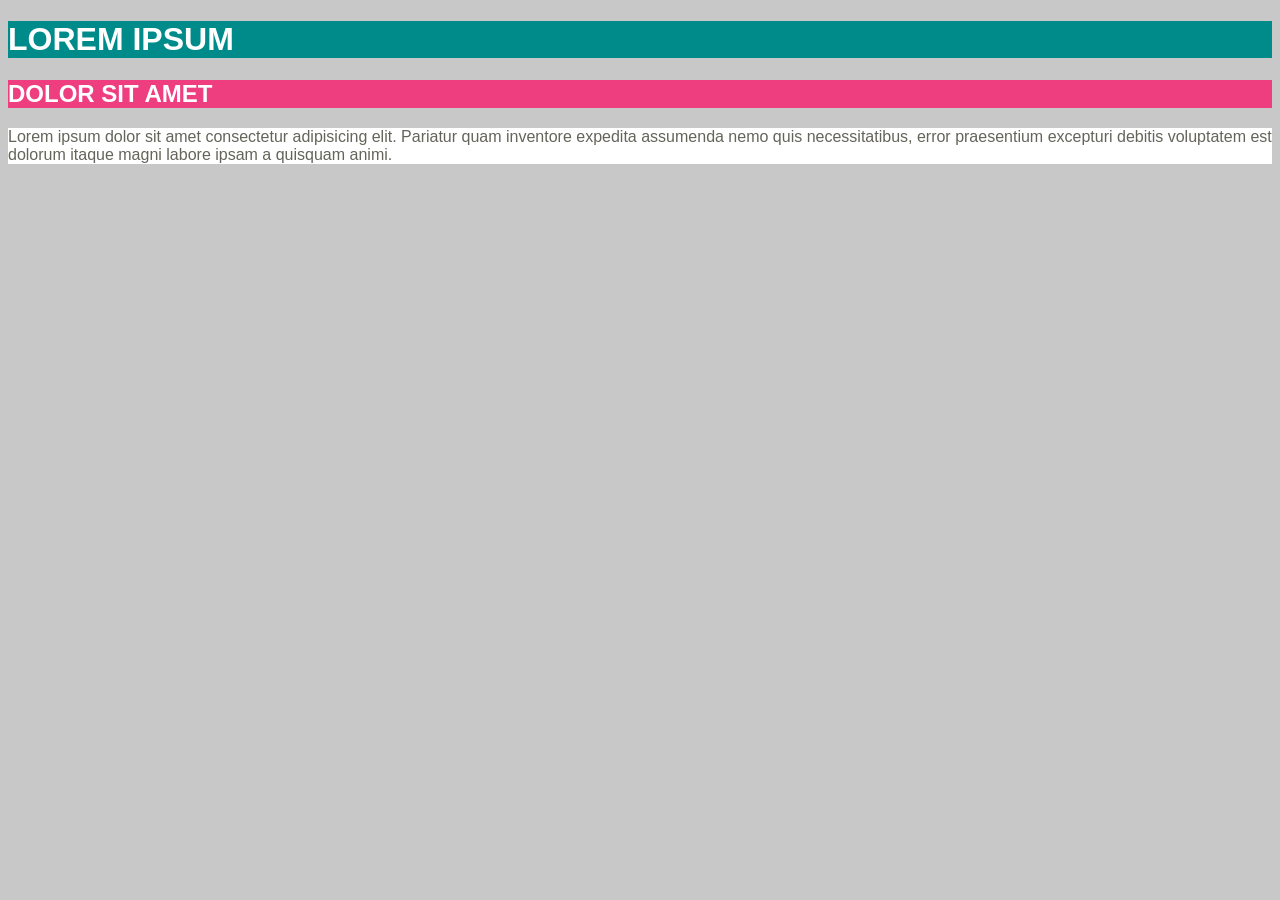
<file: background/index.html>
<!DOCTYPE html>
<html lang="en">
<head>
    <meta charset="UTF-8">
    <meta name="viewport" content="width=device-width, initial-scale=1.0">
    <title>Document</title>
    <link rel="stylesheet" type="text/css" href="./css/style.css">
</head>
<body>
    <main>
        <h1>LOREM IPSUM</h1>
        <h2>DOLOR SIT AMET</h2>
        <p>Lorem ipsum dolor sit amet consectetur adipisicing elit. Pariatur quam inventore expedita assumenda nemo quis necessitatibus, error praesentium excepturi debitis voluptatem est dolorum itaque magni labore ipsam a quisquam animi.</p>
    </main>
</body>
</html>
</file>
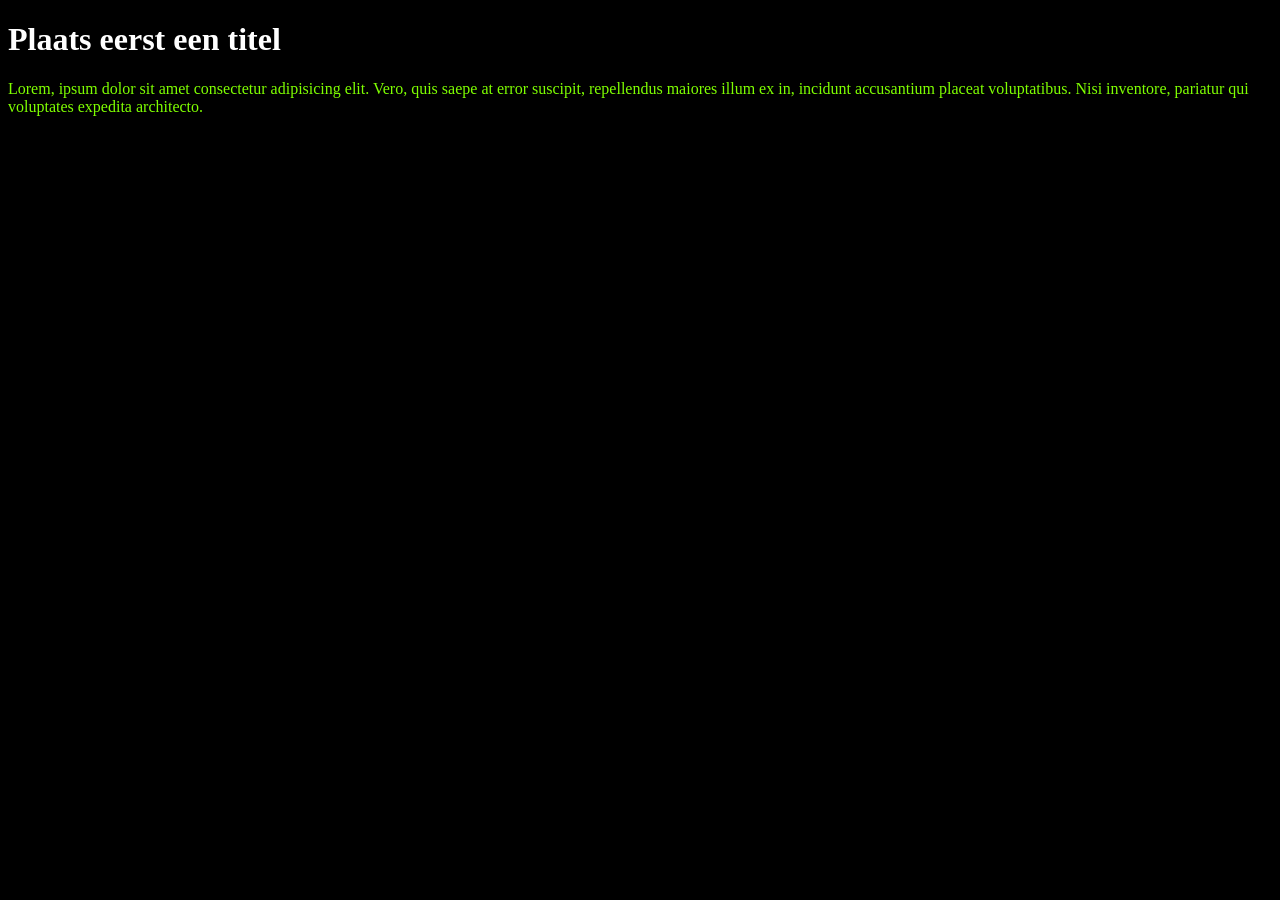
<file: color/index.html>
<!DOCTYPE html>
<html lang="en">
<head>
    <meta charset="UTF-8">
    <meta name="viewport" content="width=device-width, initial-scale=1.0">
    <link  rel="stylesheet" type ="text/css" href ="./css/style.css">
    <title>Document</title>
</head>
<body>
    <h1>Plaats eerst een titel</h1>
    <p>Lorem, ipsum dolor sit amet consectetur adipisicing elit. Vero, quis saepe at error suscipit, repellendus maiores illum ex in, incidunt accusantium placeat voluptatibus. Nisi inventore, pariatur qui voluptates expedita architecto.</p>
</body>
</html>
</file>
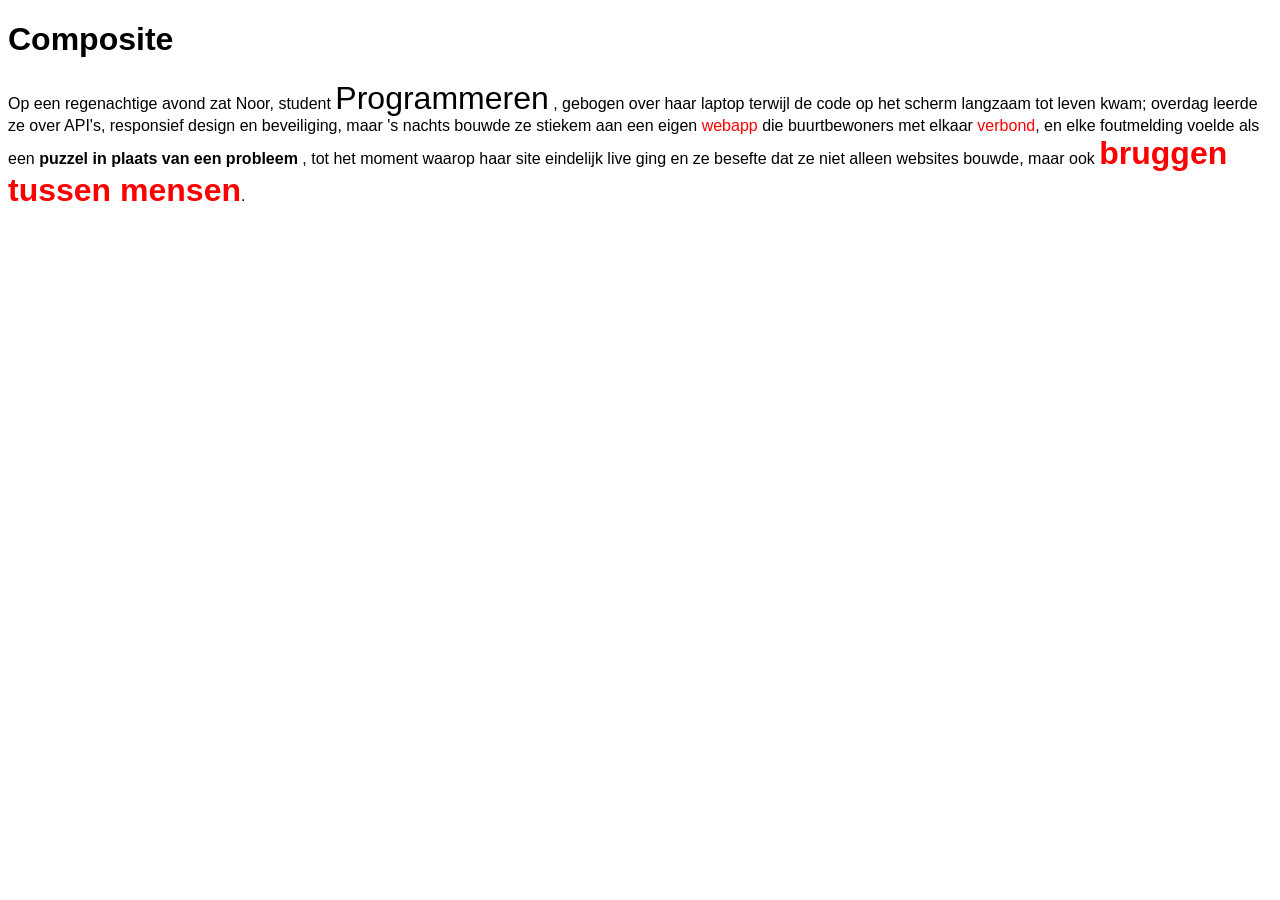
<file: compositie/index.html>
<!DOCTYPE html>
<html lang="en">
<head>
    <meta charset="UTF-8">
    <meta name="viewport" content="width=device-width, initial-scale=1.0">
    <title>Document</title>
    <link rel="stylesheet" type="text/css" href="./css/style.css">
</head>
<body>
    <h1>Composite</h1>
    <p>
Op een <span>regenachtige avond</span> zat Noor, student <span class ="big">Programmeren</span> , gebogen over haar laptop terwijl de code op het scherm
langzaam tot leven kwam; overdag leerde ze over API's, responsief design en beveiliging, maar 's nachts bouwde ze
stiekem aan een eigen <span class ="red">webapp</span> die buurtbewoners met elkaar <span class ="red">verbond</span>, en elke foutmelding voelde als een <span class ="bold">puzzel in
plaats van een probleem</span> , tot het moment waarop haar site eindelijk live ging en ze besefte dat ze niet alleen
websites bouwde, maar ook <span class ="big red bold">bruggen tussen mensen</span>.
    </p>
</body>
</html>
</file>
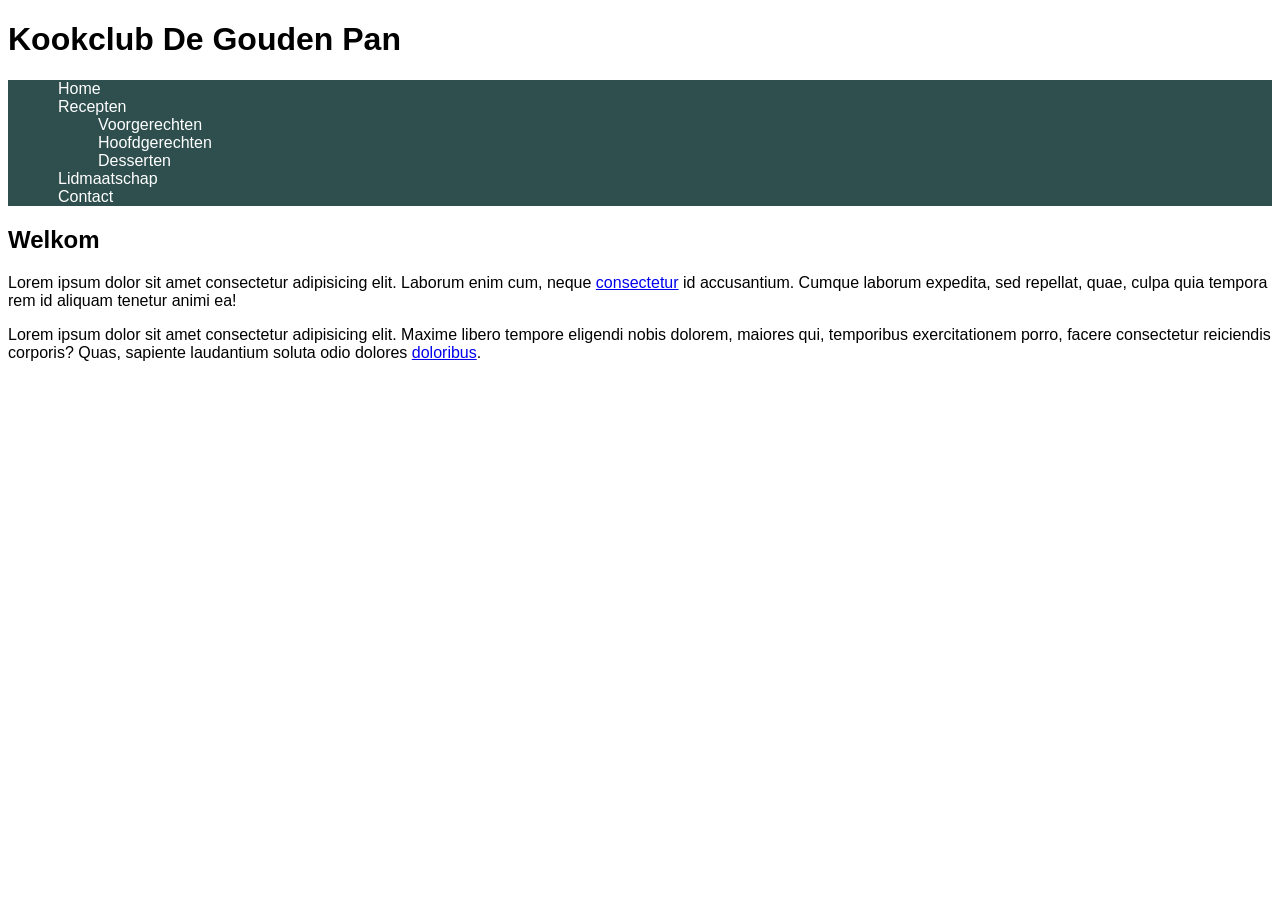
<file: nav-selectors/index.html>
<!DOCTYPE html>
<html lang="en">
<head>
    <meta charset="UTF-8">
    <meta name="viewport" content="width=device-width, initial-scale=1.0">
    <title>Document</title>
    <link rel="stylesheet" type="text/css" href="./css/style.css">
</head>
<body>
    <header>
        <h1>Kookclub De Gouden Pan</h1>
        <nav>
            <ul>
                <li>
                    <a href="#">Home</a>
                </li>
                <li>
                    <a href="#">Recepten</a>
                    <ul>
                        <li><a href="#">Voorgerechten</a></li>
                        <li><a href="#">Hoofdgerechten</a></li>
                        <li><a href="#">Desserten</a></li>
                    </ul>
                </li>
                <li>
                    <a href="#">Lidmaatschap</a>
                </li>
                <li>
                    <a href="#">Contact</a>
                </li>
            </ul>
        </nav>
    </header>
    <main>
        <h2>Welkom</h2>
        <p>Lorem ipsum dolor sit amet consectetur adipisicing elit. Laborum enim cum, neque <a href="#">consectetur</a> id accusantium. Cumque laborum expedita, sed repellat, quae, culpa quia tempora rem id aliquam tenetur animi ea!</p>
    </main>
    <footer>
        Lorem ipsum dolor sit amet consectetur adipisicing elit. Maxime libero tempore eligendi nobis dolorem, maiores qui, temporibus exercitationem porro, facere consectetur reiciendis corporis? Quas, sapiente laudantium soluta odio dolores <a href="#">doloribus</a>.
    </footer>
</body>
</html>
</file>
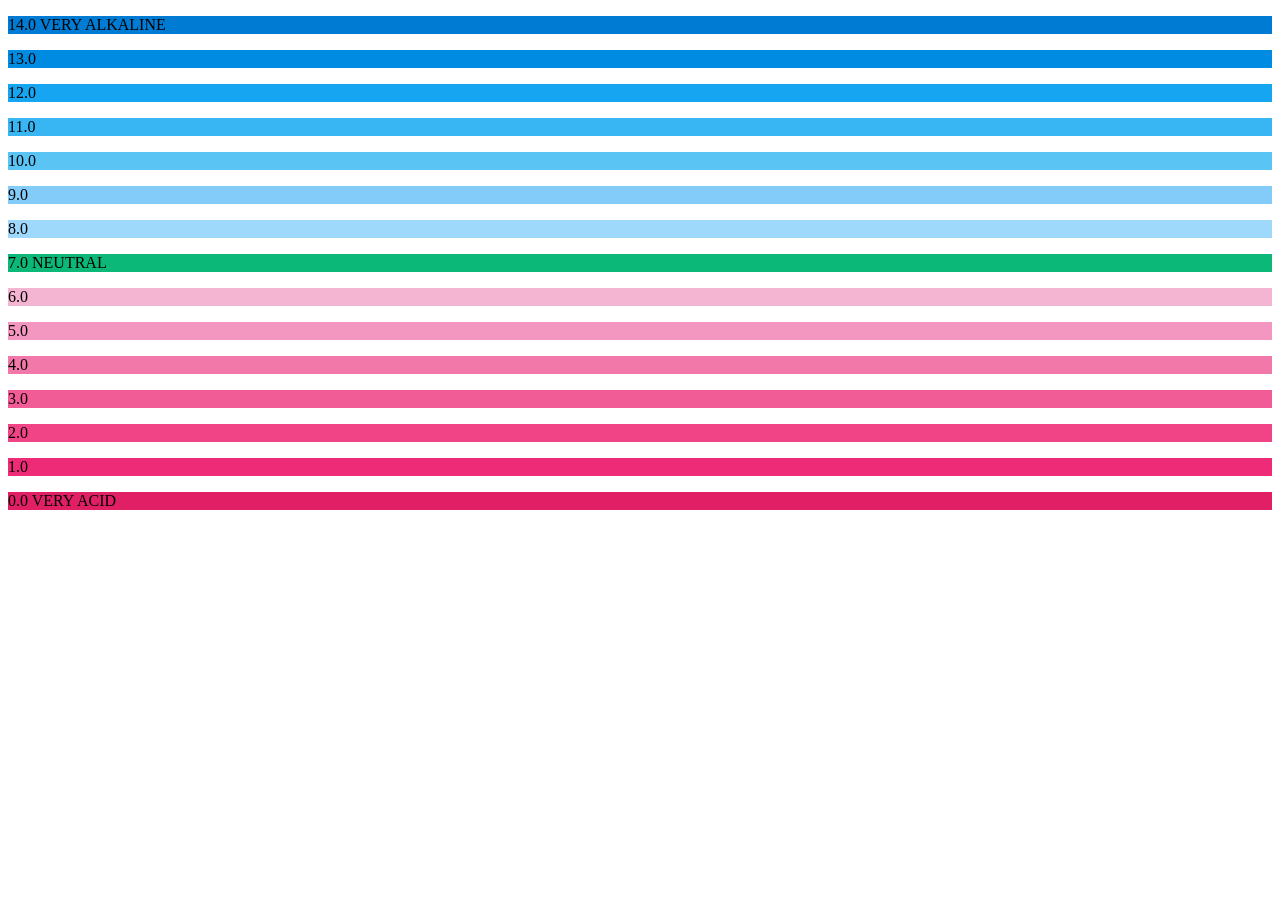
<file: ph-scale/index.html>
<!DOCTYPE html>
<html lang="en">
<head>
    <meta charset="UTF-8">
    <meta name="viewport" content="width=device-width, initial-scale=1.0">
    <title>Document</title>
    <link rel="stylesheet" type="text/css" href="./css/style.css">
</head>
<body>
<div class="ph-container">
        <p class="ph-14">14.0 VERY ALKALINE</p>
        <p class="ph-13">13.0</p>
        <p class="ph-12">12.0</p>
        <p class="ph-11">11.0</p> 
        <p class="ph-10">10.0</p>
        <p class="ph-9"> 9.0</p>
        <p class="ph-8"> 8.0</p>
        <p class="ph-7"> 7.0 NEUTRAL</p>
        <p class="ph-6"> 6.0</p>
        <p class="ph-5"> 5.0</p>
        <p class="ph-4"> 4.0</p>
        <p class="ph-3"> 3.0</p>
        <p class="ph-2"> 2.0</p>
        <p class="ph-1"> 1.0</p>
        <p class="ph-0"> 0.0 VERY ACID</p>
    </div>
</body>
</html>
</file>
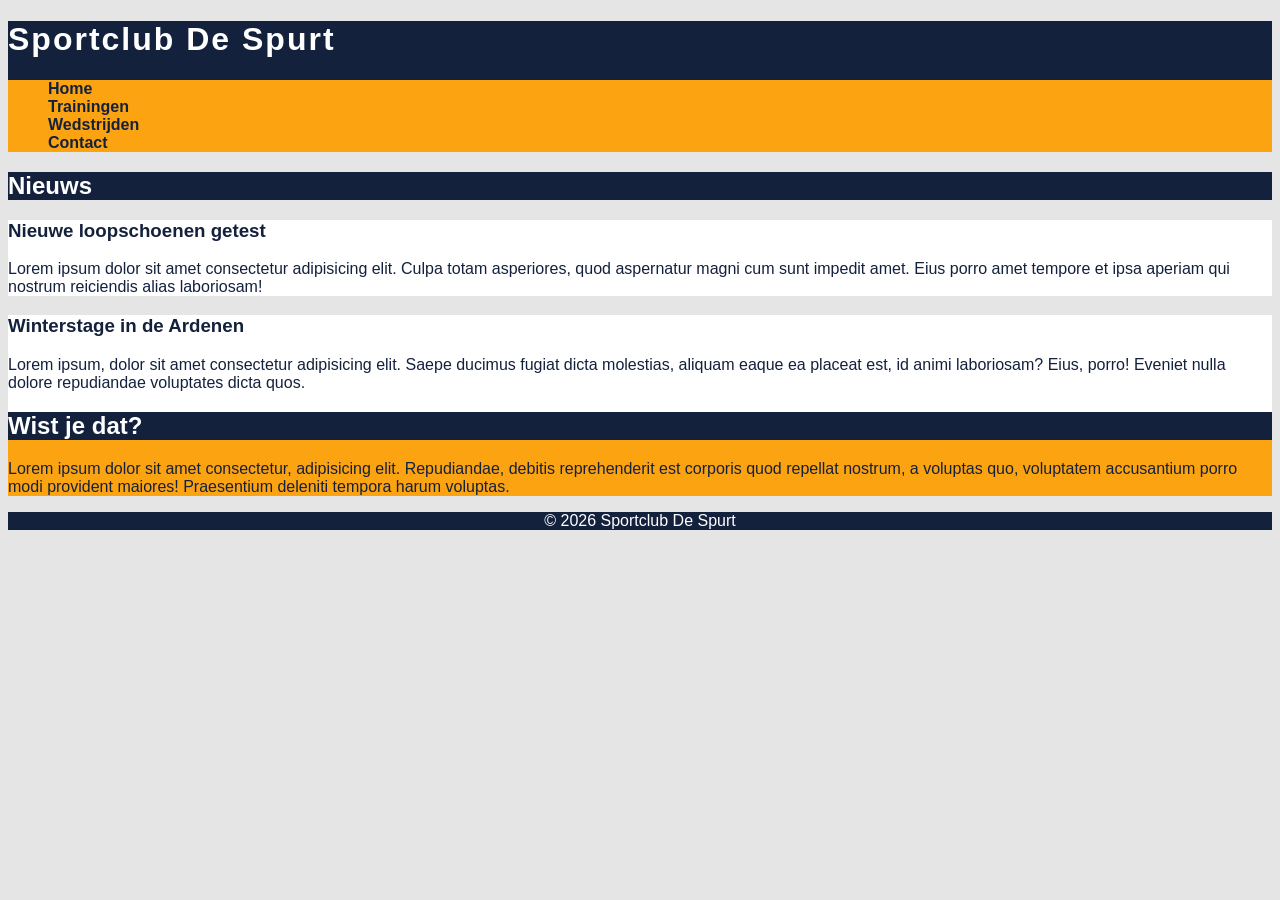
<file: semantic-universal/index.html>
<!DOCTYPE html>
<html lang="en">
<head>
    <meta charset="UTF-8">
    <meta name="viewport" content="width=device-width, initial-scale=1.0">
    <title>Document</title>
    <link rel="stylesheet" type="text/css" href="./css/style.css">
</head>
<body>
    <header>
        <h1>Sportclub De Spurt</h1>
         <nav>
            <ul>
                <li>Home</li>
                <li>Trainingen</li>
                <li>Wedstrijden</li>
                <li>Contact</li>
            </ul>
         </nav>
    </header>
   
    <main>
        <section>
            <h2>Nieuws</h2>
              <article>
                <h3>Nieuwe loopschoenen getest</h3>
                <p>Lorem ipsum dolor sit amet consectetur adipisicing elit. Culpa totam asperiores, quod aspernatur magni cum sunt impedit amet. Eius porro amet tempore et ipsa aperiam qui nostrum reiciendis alias laboriosam!</p>
              </article>
              <article>
                <h3>Winterstage in de Ardenen</h3>
                <p>Lorem ipsum, dolor sit amet consectetur adipisicing elit. Saepe ducimus fugiat dicta molestias, aliquam eaque ea placeat est, id animi laboriosam? Eius, porro! Eveniet nulla dolore repudiandae voluptates dicta quos.</p>
              </article>
        </section>
        <aside>
            <h2>Wist je dat?</h2>
            <p>Lorem ipsum dolor sit amet consectetur, adipisicing elit. Repudiandae, debitis reprehenderit est corporis quod repellat nostrum, a voluptas quo, voluptatem accusantium porro modi provident maiores! Praesentium deleniti tempora harum voluptas.</p>
        </aside>
    </main>
    <footer>
        © 2026 Sportclub De Spurt
    </footer>
</body>
</html>
</file>
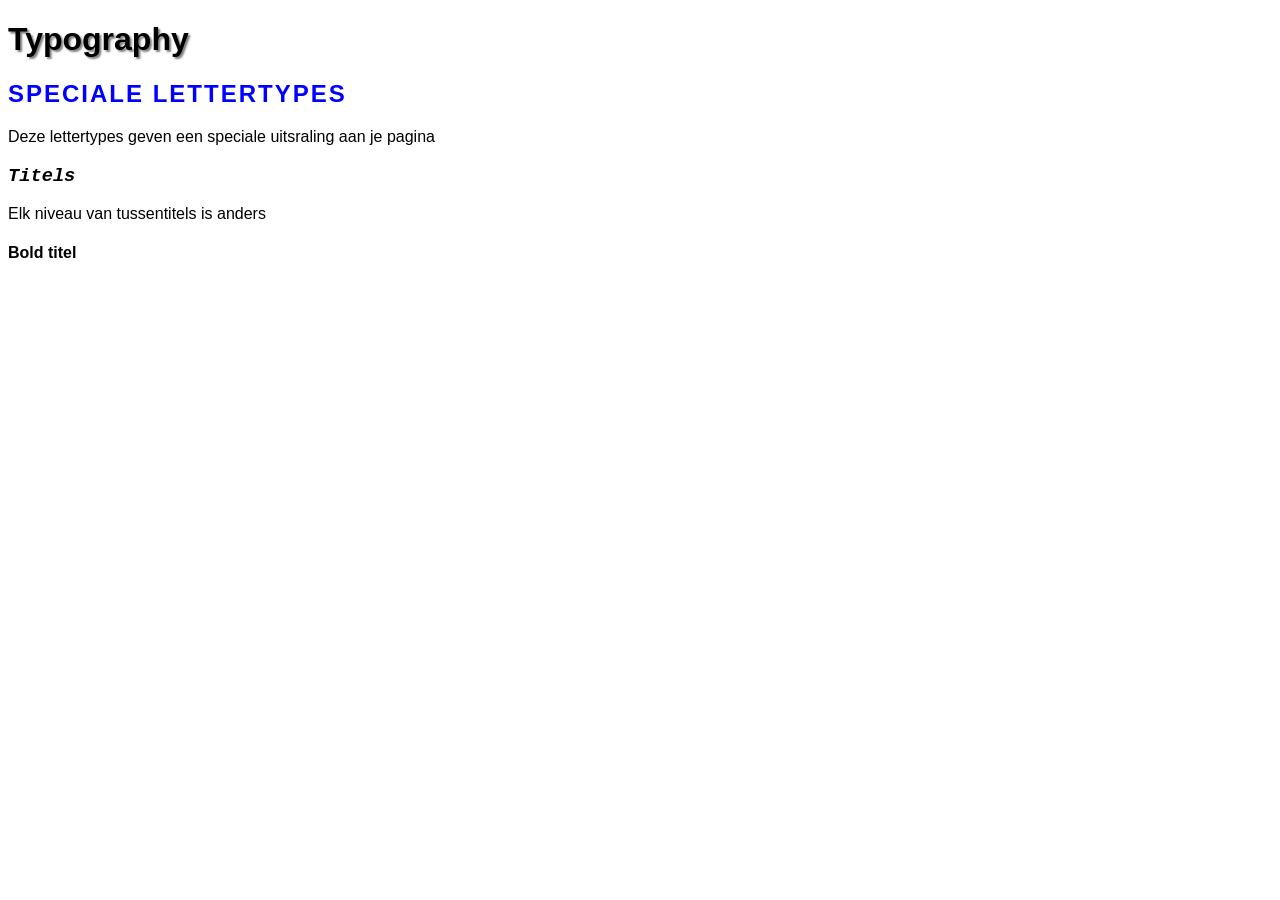
<file: typo/index.html>
<!DOCTYPE html>
<html lang="en">
<head>
    <meta charset="UTF-8">
    <meta name="viewport" content="width=device-width, initial-scale=1.0">
    <title>Document</title>
     <link rel="stylesheet" type="text/css" href="./css/style.css">
</head>
<body>
    <h1>Typography</h1>
    <h2>SPECIALE LETTERTYPES</h2>
    <p>Deze lettertypes geven een speciale uitsraling aan je pagina</p>
    <h3>Titels</h3>
    <p>Elk niveau van tussentitels is anders</p>
    <h4>Bold titel</h4>
</body>
</html>
</file>
<file: background/css/style.css>
body 
{
    background-color:#c8c8c8;
    font-family:Arial, Helvetica, sans-serif;
}
h1 {background-color: darkcyan;}
h2{background-color: #ee3e80;}
p
{
    background-color: white;
    color : #64645a; 
}
h1,h2 
{
    color : white ;
}
</file>
<file: color/css/style.css>
body
{
    color : white;
    background-color: black;
}

p 
{
    color:chartreuse
}
</file>
<file: compositie/css/style.css>
body
{
    font-family:Arial, Helvetica, sans-serif
}
.big
{
    font-size:32px;
}
.bold 
{
    font-weight: bold;
}
.red 
{
    color:red;
}
</file>
<file: nav-selectors/css/style.css>
*
{
    font-family: Arial, Helvetica, sans-serif;
}
nav
{
    background-color:darkslategray;
}
ul>li
{
   list-style: none;
}
li>a 
{
 padding:10px;
 color:white;   
 text-decoration:none   
}
</file>
<file: ph-scale/css/style.css>
:root {
            --ph-14: #007bd4;
            --ph-13: #008be2;
            --ph-12: #16a6f1;
            --ph-11: #38b6f3;
            --ph-10: #5ac4f5;
            --ph-9:  #83ccfa;
            --ph-8:  #9ed9fc;
            --ph-7:  #0bb877;
            --ph-6:  #f4b5d2;
            --ph-5:  #f497c0;
            --ph-4:  #f178a9;
            --ph-3:  #f15c96;
            --ph-2:  #f14486;
            --ph-1:  #ee2b76;
            --ph-0:  #e01f65;
        }
        .ph-14 { background-color:var(--ph-14) ; }
        .ph-13 { background-color: var(--ph-13); }
        .ph-12 { background-color: var(--ph-12); }
        .ph-11 { background-color: var(--ph-11); }
        .ph-10 { background-color: var(--ph-10); }
        .ph-9  { background-color: var(--ph-9); }
        .ph-8  { background-color: var(--ph-8); }
        .ph-7  { background-color: var(--ph-7); }
        .ph-6  { background-color: var(--ph-6); }
        .ph-5  { background-color: var(--ph-5); }
        .ph-4  { background-color: var(--ph-4); }
        .ph-3  { background-color: var(--ph-3); }
        .ph-2  { background-color: var(--ph-2); }
        .ph-1  { background-color: var(--ph-1); }
        .ph-0  { background-color: var(--ph-0); }
</file>
<file: semantic-universal/css/style.css>
*{
    font-family:Arial, Helvetica, sans-serif;
    color:#14213d;
}

body
{
    background-color: #e5e5e5;
}
header
{
    background-color: #14213d;
}
nav 
{
    background-color: #fca311;
}
nav>ul
{
    list-style: none;
}
ul>li 
{
    font-weight: bold;
}
main 
{
    background-color: #ffffff;
}
section
{
     background-color: #e5e5e5;
}
article
{
    background-color:#ffffff;
}
aside 
{
    background-color:#fca311;
}
footer 
{
        background-color:#14213d ;
        text-align: center; 
        color :white;
}
h1
{
    color:#ffffff;
    letter-spacing: 2px;
}
h2
{ 
  color:white;
  background-color: #14213d;
}
</file>
<file: typo/css/style.css>
*
{
    font-family: Arial, Helvetica, sans-serif;
}
h1
{
    text-shadow: 2px 2px 2px gray;
    
}
h2
{
  color :blue;
  letter-spacing: 2px;

}

h3 
{
    font-family:'Courier New', Courier, monospace;
    font-style: italic;
}
h4
{
    font-weight: bold;
}
</file>
